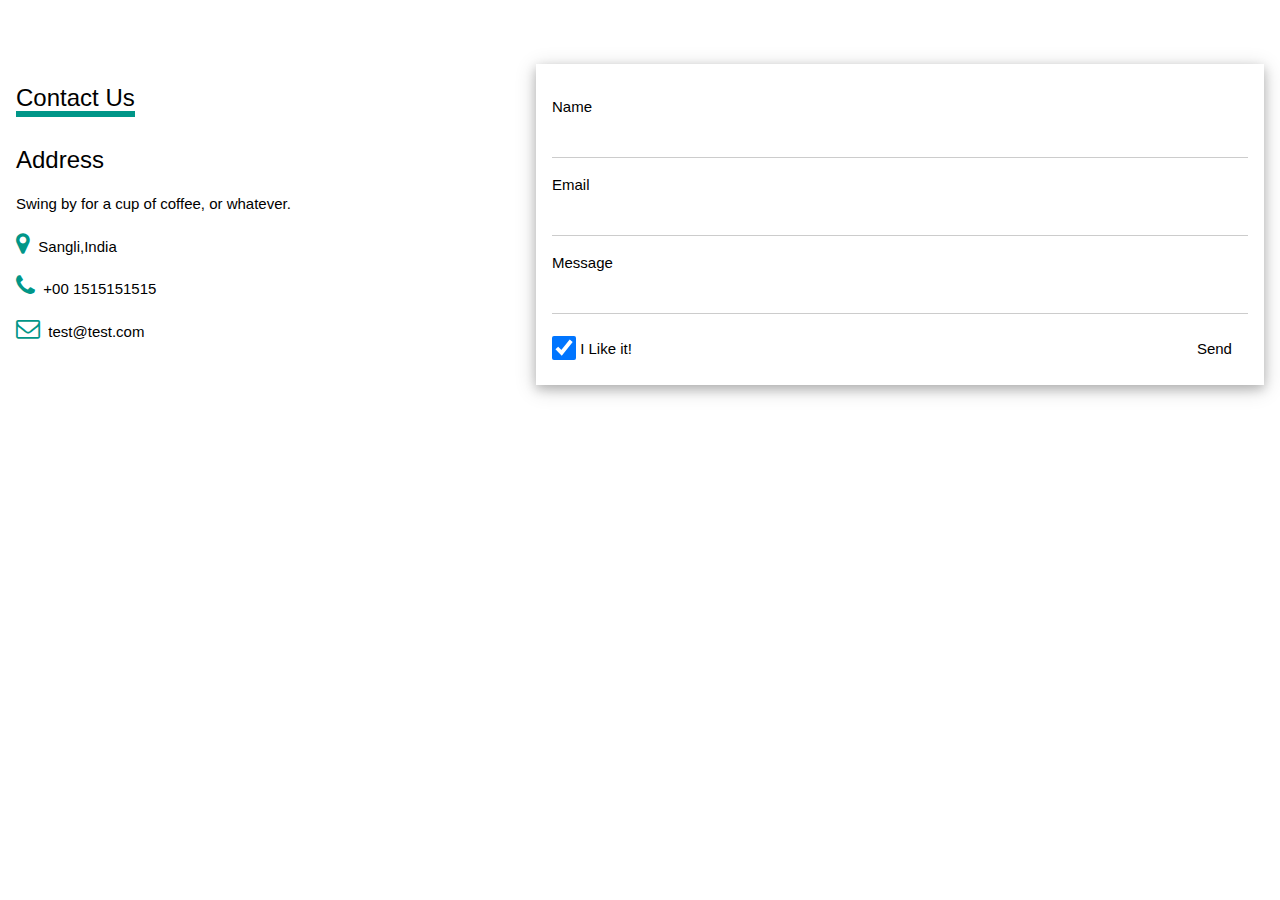
<file: about.html>
<!DOCTYPE html>
<html lang="en">
<head>
    <meta charset="UTF-8">
    <meta http-equiv="X-UA-Compatible" content="IE=edge">
    <meta name="viewport" content="width=device-width, initial-scale=1.0">
    <meta name="viewport" content="width=device-width, initial-scale=1">
<link rel="stylesheet" href="https://www.w3schools.com/w3css/4/w3.css">
<link rel="stylesheet" href="https://www.w3schools.com/lib/w3-theme-black.css">
<link rel="stylesheet" href="https://cdnjs.cloudflare.com/ajax/libs/font-awesome/4.7.0/css/font-awesome.min.css">
    <title>About Us</title>
</head>
<body>
    <div class="w3-container w3-padding-64 w3-theme-l5" id="contact">
        <div class="w3-row">
          <div class="w3-col m5">
          <div class="w3-padding-16"><span class="w3-xlarge w3-border-teal w3-bottombar">Contact Us</span></div>
            <h3>Address</h3>
            <p>Swing by for a cup of coffee, or whatever.</p>
            <p><i class="fa fa-map-marker w3-text-teal w3-xlarge"></i>  Sangli,India</p>
            <p><i class="fa fa-phone w3-text-teal w3-xlarge"></i>  +00 1515151515</p>
            <p><i class="fa fa-envelope-o w3-text-teal w3-xlarge"></i>  test@test.com</p>
          </div>
          <div class="w3-col m7">
            <form class="w3-container w3-card-4 w3-padding-16 w3-white" action="/action_page.php" target="_blank">
            <div class="w3-section">      
              <label>Name</label>
              <input class="w3-input" type="text" name="Name" required>
            </div>
            <div class="w3-section">      
              <label>Email</label>
              <input class="w3-input" type="text" name="Email" required>
            </div>
            <div class="w3-section">      
              <label>Message</label>
              <input class="w3-input" type="text" name="Message" required>
            </div>  
            <input class="w3-check" type="checkbox" checked name="Like">
            <label>I Like it!</label>
            <button type="submit" class="w3-button w3-right w3-theme">Send</button>
            </form>
          </div>
        </div>
      </div>
</body>
</html>
</file>
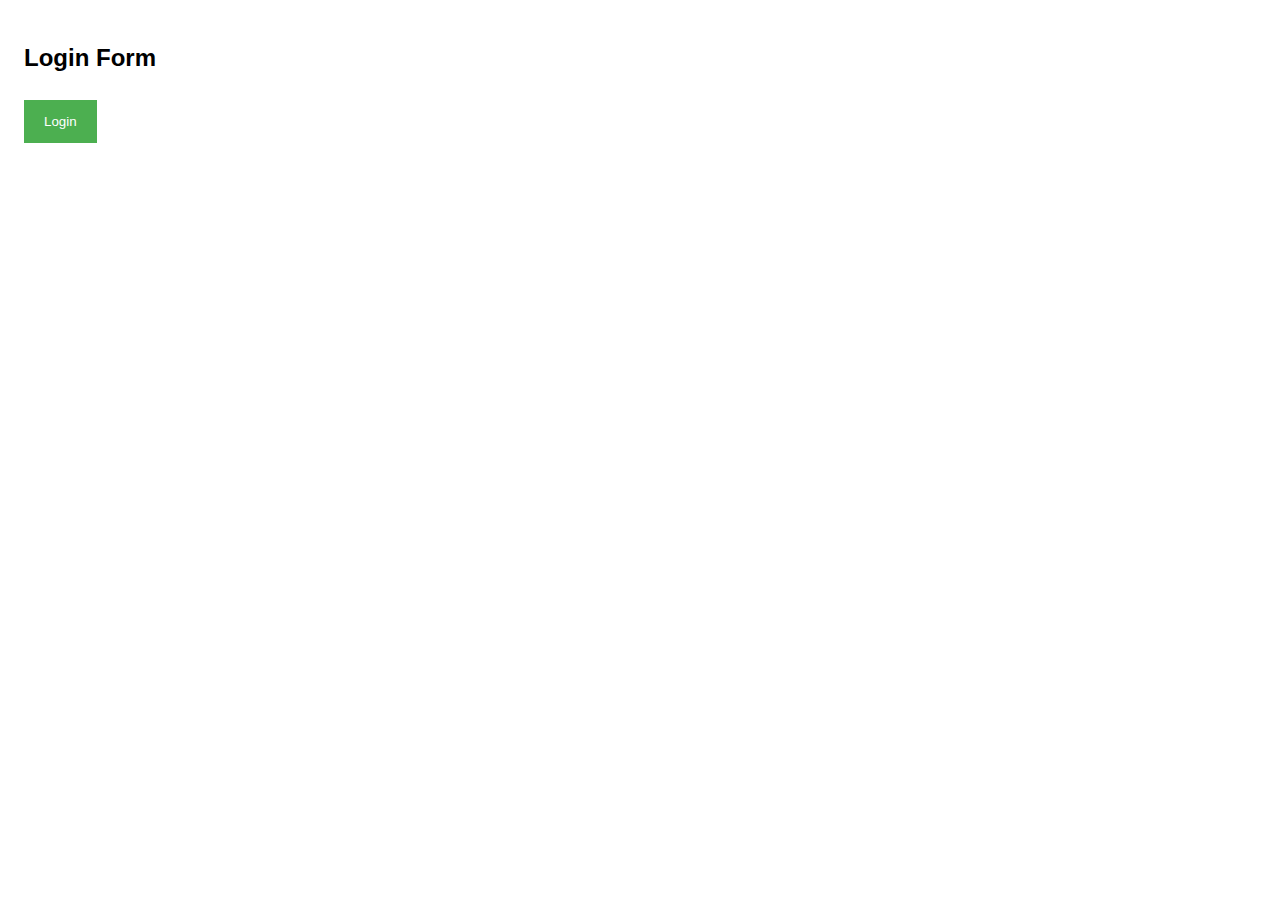
<file: login.html>
<!DOCTYPE html>
<html>
    <head>
        <meta name="viewport" content="width=device-width, initial-scale=1">
        <link rel="stylesheet" href="loginstyles.css">
        <link href="https://cdn.jsdelivr.net/npm/bootstrap@5.0.0-beta1/dist/css/bootstrap.min.css" rel="stylesheet" integrity="sha384-giJF6kkoqNQ00vy+HMDP7azOuL0xtbfIcaT9wjKHr8RbDVddVHyTfAAsrekwKmP1" crossorigin="anonymous">
        <script src="https://cdn.jsdelivr.net/npm/bootstrap@5.0.0-beta1/dist/js/bootstrap.bundle.min.js" integrity="sha384-ygbV9kiqUc6oa4msXn9868pTtWMgiQaeYH7/t7LECLbyPA2x65Kgf80OJFdroafW" crossorigin="anonymous"></script>
    </head>

    <body>

        <div class="container">
            <h2 style="align-self: center;">Login Form</h2>

        <button onclick="document.getElementById('id01').style.display='block'" style="width:auto;" class="btn btn-sm btn-dark">Login</button>

        <div id="id01" class="modal">
        
            <form class="modal-content animate" action="./index.html" method="post">
                <div class="imgcontainer">
                <span onclick="document.getElementById('id01').style.display='none'" class="close" title="Close Modal">&times;</span>
                <!-- <img src="img_avatar2.png" alt="Avatar" class="avatar"> -->
                </div>
    
                <div class="container">
                <label for="uname"><b>Username</b></label>
                <input type="text" placeholder="Enter Username" name="uname" required>
    
                <label for="psw"><b>Password</b></label>
                <input type="password" placeholder="Enter Password" name="psw" required>
                    
                <button class="btn btn-primary">Login</button>
                <label>
                    <input type="checkbox" checked="checked" name="remember"> Remember me
                </label>
                </div>
    
                <div class="container" style="background-color:#f1f1f1">
                <button type="button" onclick="document.getElementById('id01').style.display='none'" class="btn btn-danger">Cancel</button>
                <span class="psw">Forgot <a href="#">password?</a></span>
                </div>
            </form>
        </div>
        </div>

        <script>
        // Get the modal
        var modal = document.getElementById('id01');

        // When the user clicks anywhere outside of the modal, close it
        window.onclick = function(event) {
            if (event.target == modal) {
                modal.style.display = "none";
            }
        }
        </script>

    </body>
</html>
</file>
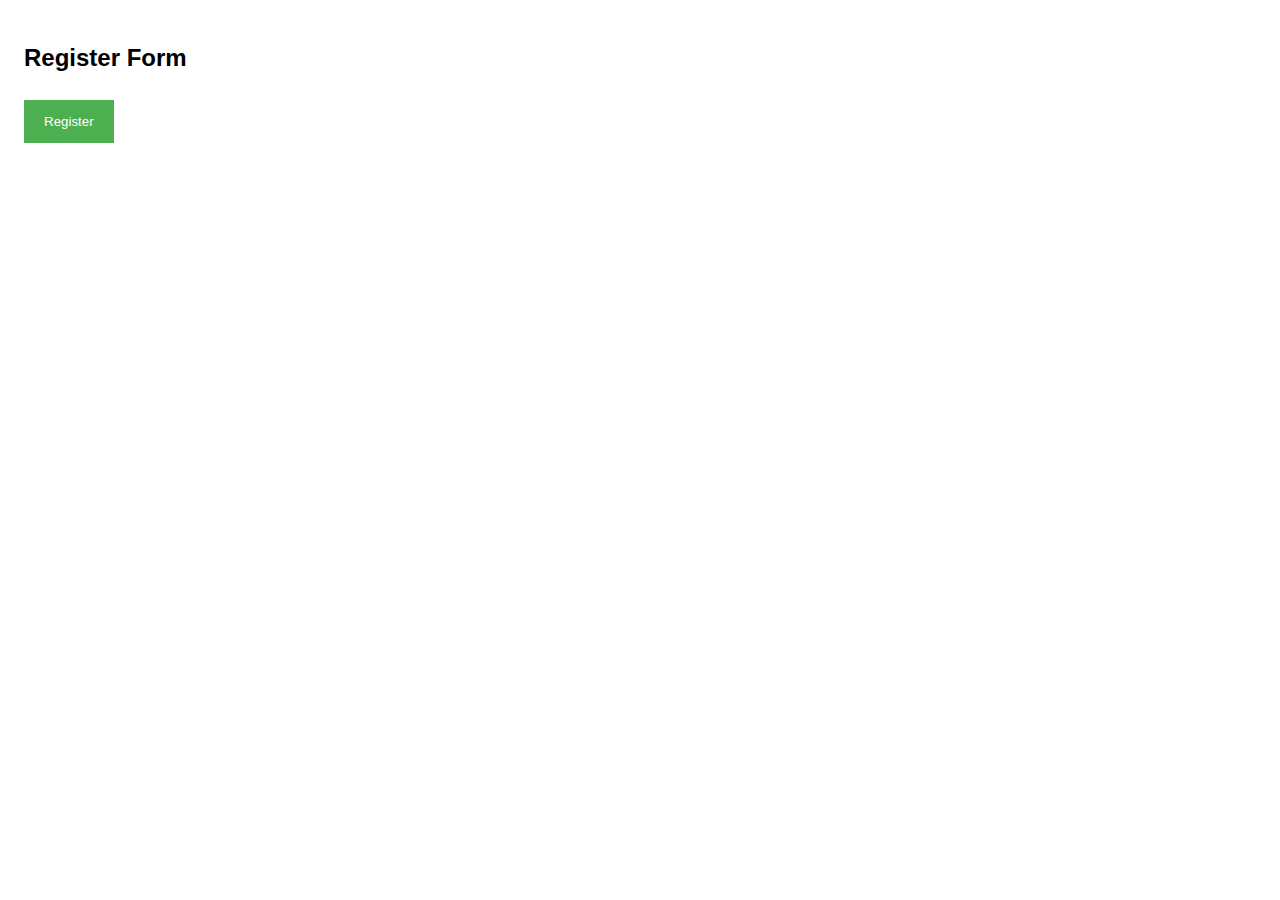
<file: register.html>
<!DOCTYPE html>
<html>
    <head>
        <meta name="viewport" content="width=device-width, initial-scale=1">
        <link rel="stylesheet" href="loginstyles.css">
        <link href="https://cdn.jsdelivr.net/npm/bootstrap@5.0.0-beta1/dist/css/bootstrap.min.css" rel="stylesheet" integrity="sha384-giJF6kkoqNQ00vy+HMDP7azOuL0xtbfIcaT9wjKHr8RbDVddVHyTfAAsrekwKmP1" crossorigin="anonymous">
        <script src="https://cdn.jsdelivr.net/npm/bootstrap@5.0.0-beta1/dist/js/bootstrap.bundle.min.js" integrity="sha384-ygbV9kiqUc6oa4msXn9868pTtWMgiQaeYH7/t7LECLbyPA2x65Kgf80OJFdroafW" crossorigin="anonymous"></script>
    </head>

    <body>

        <div class="container">
            <h2 style="align-self: center;">Register Form</h2>

        <button onclick="document.getElementById('id01').style.display='block'" style="width:auto;" class="btn btn-sm btn-dark">Register</button>

        <div id="id01" class="modal">
        
            <form class="modal-content animate" action="./index.html" method="post">
                <div class="imgcontainer">
                <span onclick="document.getElementById('id01').style.display='none'" class="close" title="Close Modal">&times;</span>
                <!-- <img src="img_avatar2.png" alt="Avatar" class="avatar"> -->
                </div>
    
                <div class="container">
                <label for="uname"><b>Username</b></label>
                <input type="text" placeholder="Enter Username" name="uname" required>
    
                <label for="psw"><b>Password</b></label>
                <input type="password" placeholder="Enter Password" name="psw" required>
                    
                <button class="btn btn-primary">Register</button>
                <label>
                    <input type="checkbox" checked="checked" name="remember"> Remember me
                </label>
                </div>
    
                <div class="container" style="background-color:#f1f1f1">
                <button type="button" onclick="document.getElementById('id01').style.display='none'" class="btn btn-danger">Cancel</button>
                <span class="psw">Forgot <a href="#">password?</a></span>
                </div>
            </form>
        </div>
        </div>

        <script>
        // Get the modal
        var modal = document.getElementById('id01');

        // When the user clicks anywhere outside of the modal, close it
        window.onclick = function(event) {
            if (event.target == modal) {
                modal.style.display = "none";
            }
        }
        </script>

    </body>
</html>
</file>
<file: loginstyles.css>
html::-webkit-scrollbar {
    display: none;
}

body {font-family: Arial, Helvetica, sans-serif;}

/* Full-width input fields */
input[type=text], input[type=password] {
    width: 100%;
    padding: 12px 20px;
    margin: 8px 0;
    display: inline-block;
    border: 1px solid #ccc;
    box-sizing: border-box;
}

/* Set a style for all buttons */
button {
    background-color: #4CAF50;
    color: white;
    padding: 14px 20px;
    margin: 8px 0;
    border: none;
    cursor: pointer;
    width: 100%;
}

button:hover {
    opacity: 0.8;
}

/* Extra styles for the cancel button */
.cancelbtn {
    width: auto;
    padding: 10px 18px;
    background-color: #f44336;
}

/* Center the image and position the close button */
.imgcontainer {
    text-align: center;
    margin: 24px 0 12px 0;
    position: relative;
}

img.avatar {
    width: 40%;
    border-radius: 50%;
}

.container {
    padding: 16px;
}

span.psw {
    float: right;
    padding-top: 16px;
}

/* The Modal (background) */
.modal {
    display: none; /* Hidden by default */
    position: fixed; /* Stay in place */
    z-index: 1; /* Sit on top */
    left: 0;
    top: 0;
    width: 100%; /* Full width */
    height: 100%; /* Full height */
    overflow: auto; /* Enable scroll if needed */
    background-color: rgb(0,0,0); /* Fallback color */
    background-color: rgba(0,0,0,0.4); /* Black w/ opacity */
    padding-top: 60px;
}

/* Modal Content/Box */
.modal-content {
    background-color: #fefefe;
    margin: 5% auto 15% auto; /* 5% from the top, 15% from the bottom and centered */
    border: 1px solid #888;
    width: 80%; /* Could be more or less, depending on screen size */
}

/* The Close Button (x) */
.close {
    position: absolute;
    right: 25px;
    top: 0;
    color: #000;
    font-size: 35px;
    font-weight: bold;
}

.close:hover,
.close:focus {
    color: red;
    cursor: pointer;
}

/* Add Zoom Animation */
.animate {
-webkit-animation: animatezoom 0.6s;
animation: animatezoom 0.6s
}

@-webkit-keyframes animatezoom {
from {-webkit-transform: scale(0)} 
to {-webkit-transform: scale(1)}
}

@keyframes animatezoom {
from {transform: scale(0)} 
to {transform: scale(1)}
}

/* Change styles for span and cancel button on extra small screens */
@media screen and (max-width: 300px) {
span.psw {
    display: block;
    float: none;
}
.cancelbtn {
    width: 100%;
}
}
</file>
